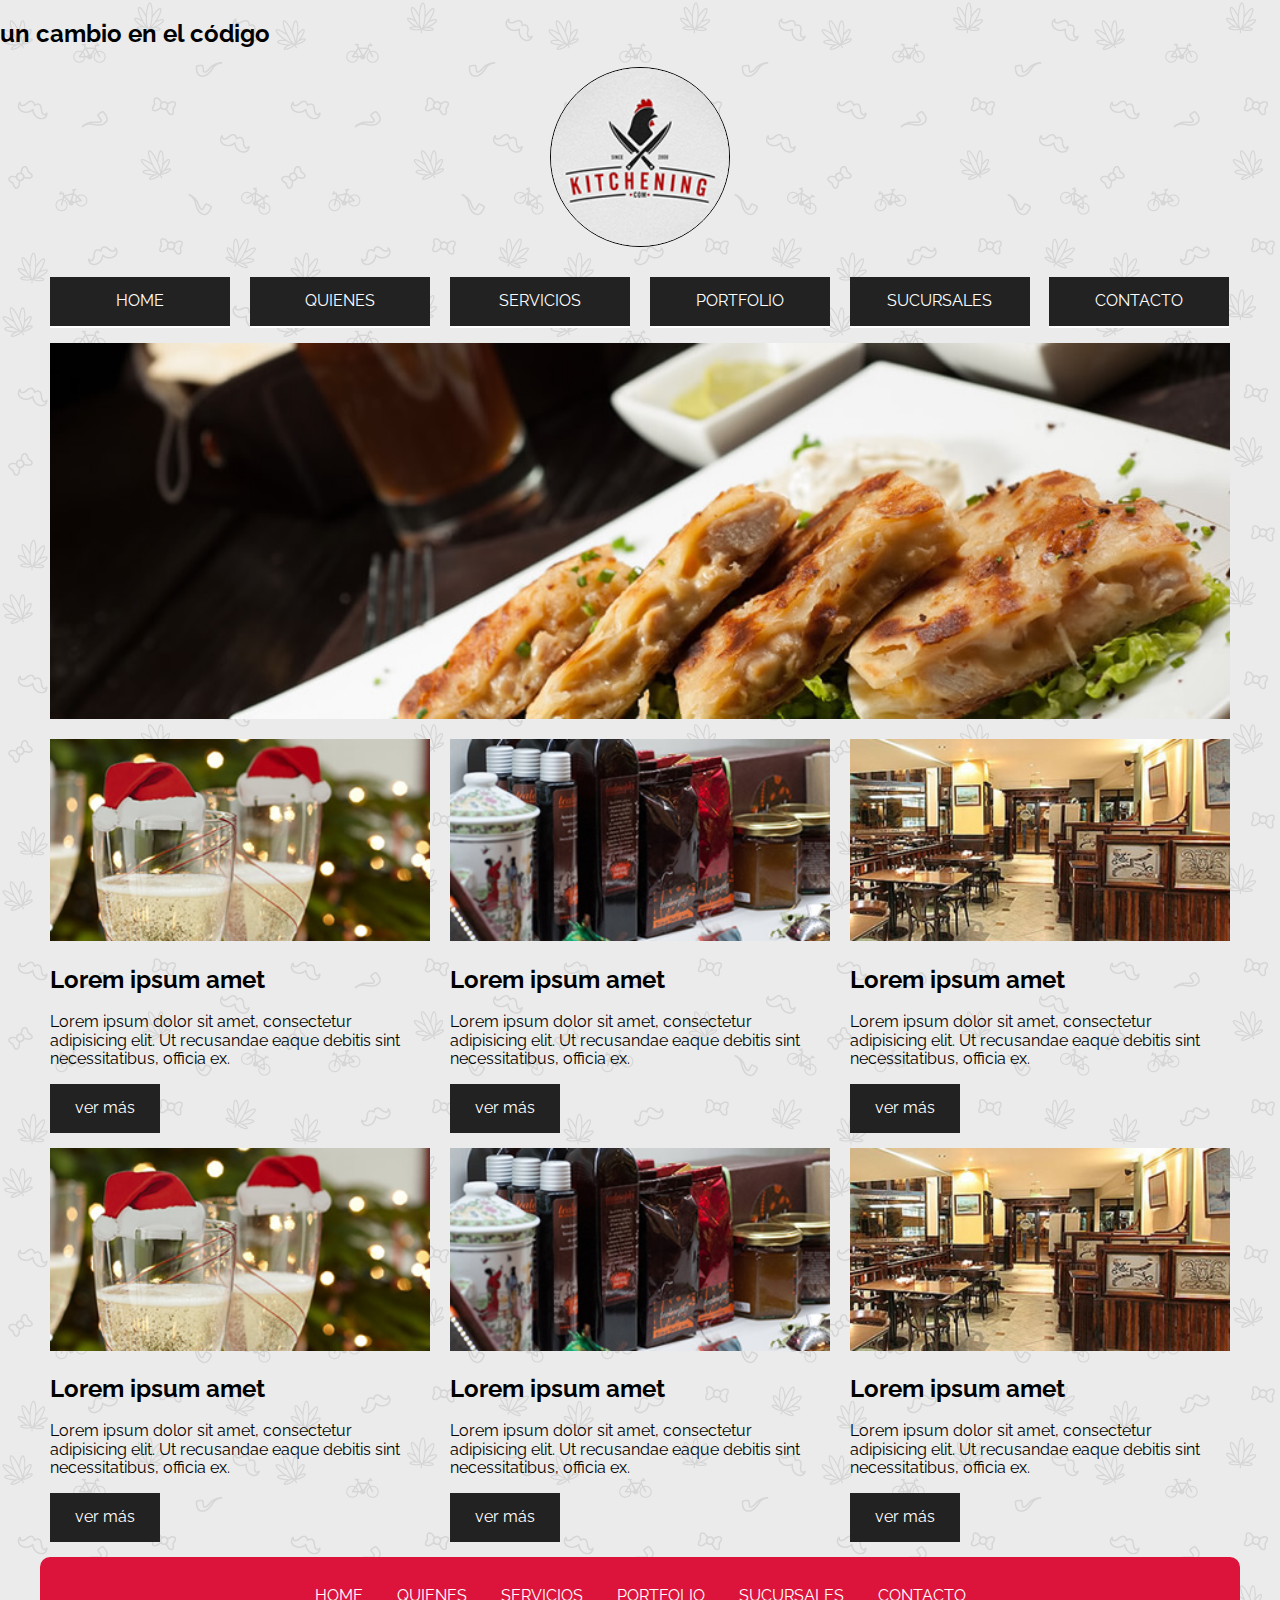
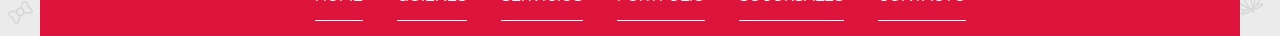
<file: index.html>
<!DOCTYPE html>
<html>
	<head>
		<meta charset="utf-8">
		<meta name="viewport" content="width=device-width, initial-scale=1.0">
		<title>Responsive Web Design</title>
		<link rel="stylesheet" href="https://use.fontawesome.com/releases/v5.2.0/css/all.css">
		<link rel="stylesheet" href="css/styles.css">
	</head>
	<body>
	<h2>un cambio en el código</h2>
	<div class="container">
		<!-- Header -->
		<header class="main-header">
			<img src="images/logo.jpg" alt="logotipo" class="logo">

			<a href="#" class="toggle-nav">
				<i class="fas fa-bars"></i>
			</a>

			<nav class="main-nav">
				<ul class="first-level-nav clearfix">
					<li><a href="#">home</a></li>
					<li><a href="#">quienes</a></li>
					<li>
						<a href="#">servicios</a>
						<ul class="drop-down-nav">
							<li><a href="#">Servicio</a></li>
							<li><a href="#">Servicio</a></li>
							<li><a href="#">Servicio</a></li>
						</ul>
					</li>
					<li><a href="#">portfolio</a></li>
					<li><a href="#">sucursales</a></li>
					<li><a href="#">contacto</a></li>
				</ul>
			</nav>
		</header>

		<!-- Banner -->
		<section class="main-banner">
			<img src="images/img-banner.jpg" alt="banner">
		</section>

		<!-- Products -->
		<section class="products-container">
			<article class="product-data">
				<img src="images/img-pdto-1.jpg" alt="pdto 01">
				<h2>Lorem ipsum amet</h2>
				<p>Lorem ipsum dolor sit amet, consectetur adipisicing elit. Ut recusandae eaque debitis sint necessitatibus, officia ex.</p>
				<a href="#">ver más</a>
			</article>
			<article class="product-data">
				<img src="images/img-pdto-2.jpg" alt="pdto 02">
				<h2>Lorem ipsum amet</h2>
				<p>Lorem ipsum dolor sit amet, consectetur adipisicing elit. Ut recusandae eaque debitis sint necessitatibus, officia ex.</p>
				<a href="#">ver más</a>
			</article>
			<article class="product-data">
				<img src="images/img-pdto-3.jpg" alt="pdto 03">
				<h2>Lorem ipsum amet</h2>
				<p>Lorem ipsum dolor sit amet, consectetur adipisicing elit. Ut recusandae eaque debitis sint necessitatibus, officia ex.</p>
				<a href="#">ver más</a>
			</article>
			<article class="product-data">
				<img src="images/img-pdto-1.jpg" alt="pdto 01">
				<h2>Lorem ipsum amet</h2>
				<p>Lorem ipsum dolor sit amet, consectetur adipisicing elit. Ut recusandae eaque debitis sint necessitatibus, officia ex.</p>
				<a href="#">ver más</a>
			</article>
			<article class="product-data">
				<img src="images/img-pdto-2.jpg" alt="pdto 02">
				<h2>Lorem ipsum amet</h2>
				<p>Lorem ipsum dolor sit amet, consectetur adipisicing elit. Ut recusandae eaque debitis sint necessitatibus, officia ex.</p>
				<a href="#">ver más</a>
			</article>
			<article class="product-data">
				<img src="images/img-pdto-3.jpg" alt="pdto 03">
				<h2>Lorem ipsum amet</h2>
				<p>Lorem ipsum dolor sit amet, consectetur adipisicing elit. Ut recusandae eaque debitis sint necessitatibus, officia ex.</p>
				<a href="#">ver más</a>
			</article>
		</section>

		<!-- Footer -->
		<footer class="main-footer">
			<ul>
				<li><a href="#">home</a></li>
				<li><a href="#">quienes</a></li>
				<li><a href="#">servicios</a></li>
				<li><a href="#">portfolio</a></li>
				<li><a href="#">sucursales</a></li>
				<li><a href="#">contacto</a></li>
			</ul>
		</footer>
	</div>
	
	</body>
</html>
</file>
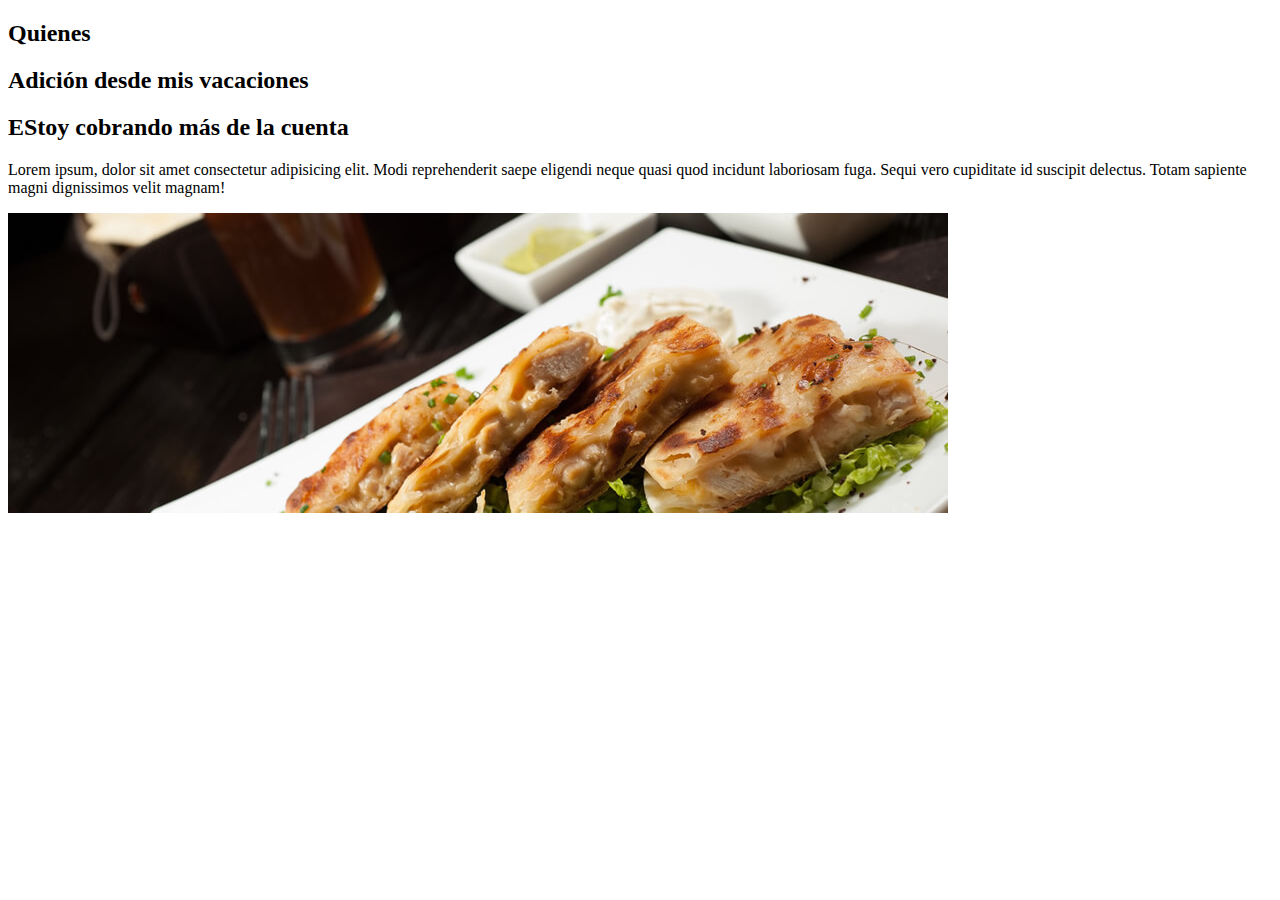
<file: quienes.html>
<!DOCTYPE html>
<html lang="en">
<head>
	<meta charset="UTF-8">
	<meta name="viewport" content="width=device-width, initial-scale=1.0">
	<meta http-equiv="X-UA-Compatible" content="ie=edge">
	<title>Quienes Somos</title>
</head>
<body>
	<h2>Quienes</h2>
	<h2>Adición desde mis vacaciones</h2>
	<h2>EStoy cobrando más de la cuenta</h2>

	<p>Lorem ipsum, dolor sit amet consectetur adipisicing elit. Modi reprehenderit saepe eligendi neque quasi quod incidunt laboriosam fuga. Sequi vero cupiditate id suscipit delectus. Totam sapiente magni dignissimos velit magnam!</p>
	<img src="images/img-banner.jpg" alt="banner ppal">
</body>
</html>
</file>
<file: css/styles.css>
@import url('https://fonts.googleapis.com/css?family=Raleway:300,400,600');
@import url('normalize.css');

:root {
	--baseMargin: 15px;
}

* {
	box-sizing: border-box;
}

body {
	font-family: 'Raleway', sans-serif;
	background-image: url('../images/bg-body.png');
}

ul, ol {
	list-style: none;
	margin: 0;
	padding: 0;
}

a {
	display: inline-block;
	text-decoration: none;
}

img {
	width: 100%;
}

.container {
	margin: 0 var(--baseMargin);
}

.logo {
	width: 180px;
	margin: 15px auto 30px;
	display: block;
	border: solid 1px #000000;
	border-radius: 50%;
}

.main-nav {
	margin-bottom: 15px;
}

.first-level-nav a {
	display: block;
	background-color: #222222;
	color: #ffffff;
	padding: 15px;
	border-bottom: 2px solid #fff;
	text-transform: uppercase; /* none | lowercase | capitalize */
}

.first-level-nav li:hover .drop-down-nav {
	display: block;
}

.drop-down-nav {
	display: none;
}

.toggle-nav {
	display: block;
	width: 50px;
	text-align: center;
	color: #fff;
	font-size: 1.2em;
	background-color: #222;
	margin: 0 auto 15px;
	padding: 10px 0;
	border-radius: 6px;
}

.main-banner {
	display: none;
}

.product-data {
	margin-bottom: 15px;
}

.product-data a {
	background-color: #222;
	color: #fff;
	padding: 15px 25px;
}

.main-footer {
	background-color: #dc143c;
	border-radius: 10px 10px 0 0;
}

.main-footer a {
	display: block;
	color: #fff;
	text-align: center;
	padding: 15px 0;
	border-bottom: 1px solid #fff;
	text-transform: uppercase;
}


@media (min-width: 768px) {
	.container {
		margin: 0;
	}

	.toggle-nav {
		display: none;
	}

	/* solución para saltar la flotación */
	.clearfix::after {
		content: '';
		display: block;
		clear: both;
	}

	.first-level-nav li {
		width: 15%;
		margin: 0 0.83%;
		float: left;
		position: relative;
	}

	.drop-down-nav {
		position: absolute;
		width: 100%;
	}

	.drop-down-nav li {
		width: 100%;
		margin: 0;
		float: none; 
	}

	.drop-down-nav a:hover {
		background-color: olive;
	}

	.main-banner {
		display: block;
		margin: 0 0.83% 15px;
	}

	.products-container {
		overflow: hidden;
	}

	.product-data {
		margin-right: 0.83%;
		margin-left: 0.83%;
		width: 48.33%; /* 100 - (0.83 * 4) */
		float: left;
	}
}


@media (min-width: 1024px) {
	.container {
		max-width: 1200px;
		margin: auto;
	}

	.product-data {
		width: 31.67%;
	}

	.main-nav a {
		text-align: center;
	}

	.product-data a:hover {
		background-color: #dc143c;
	}

	.main-footer {
		text-align: center;
	}

	.main-footer li {
		display: inline-block;
		padding: 15px;
	}
}
</file>
